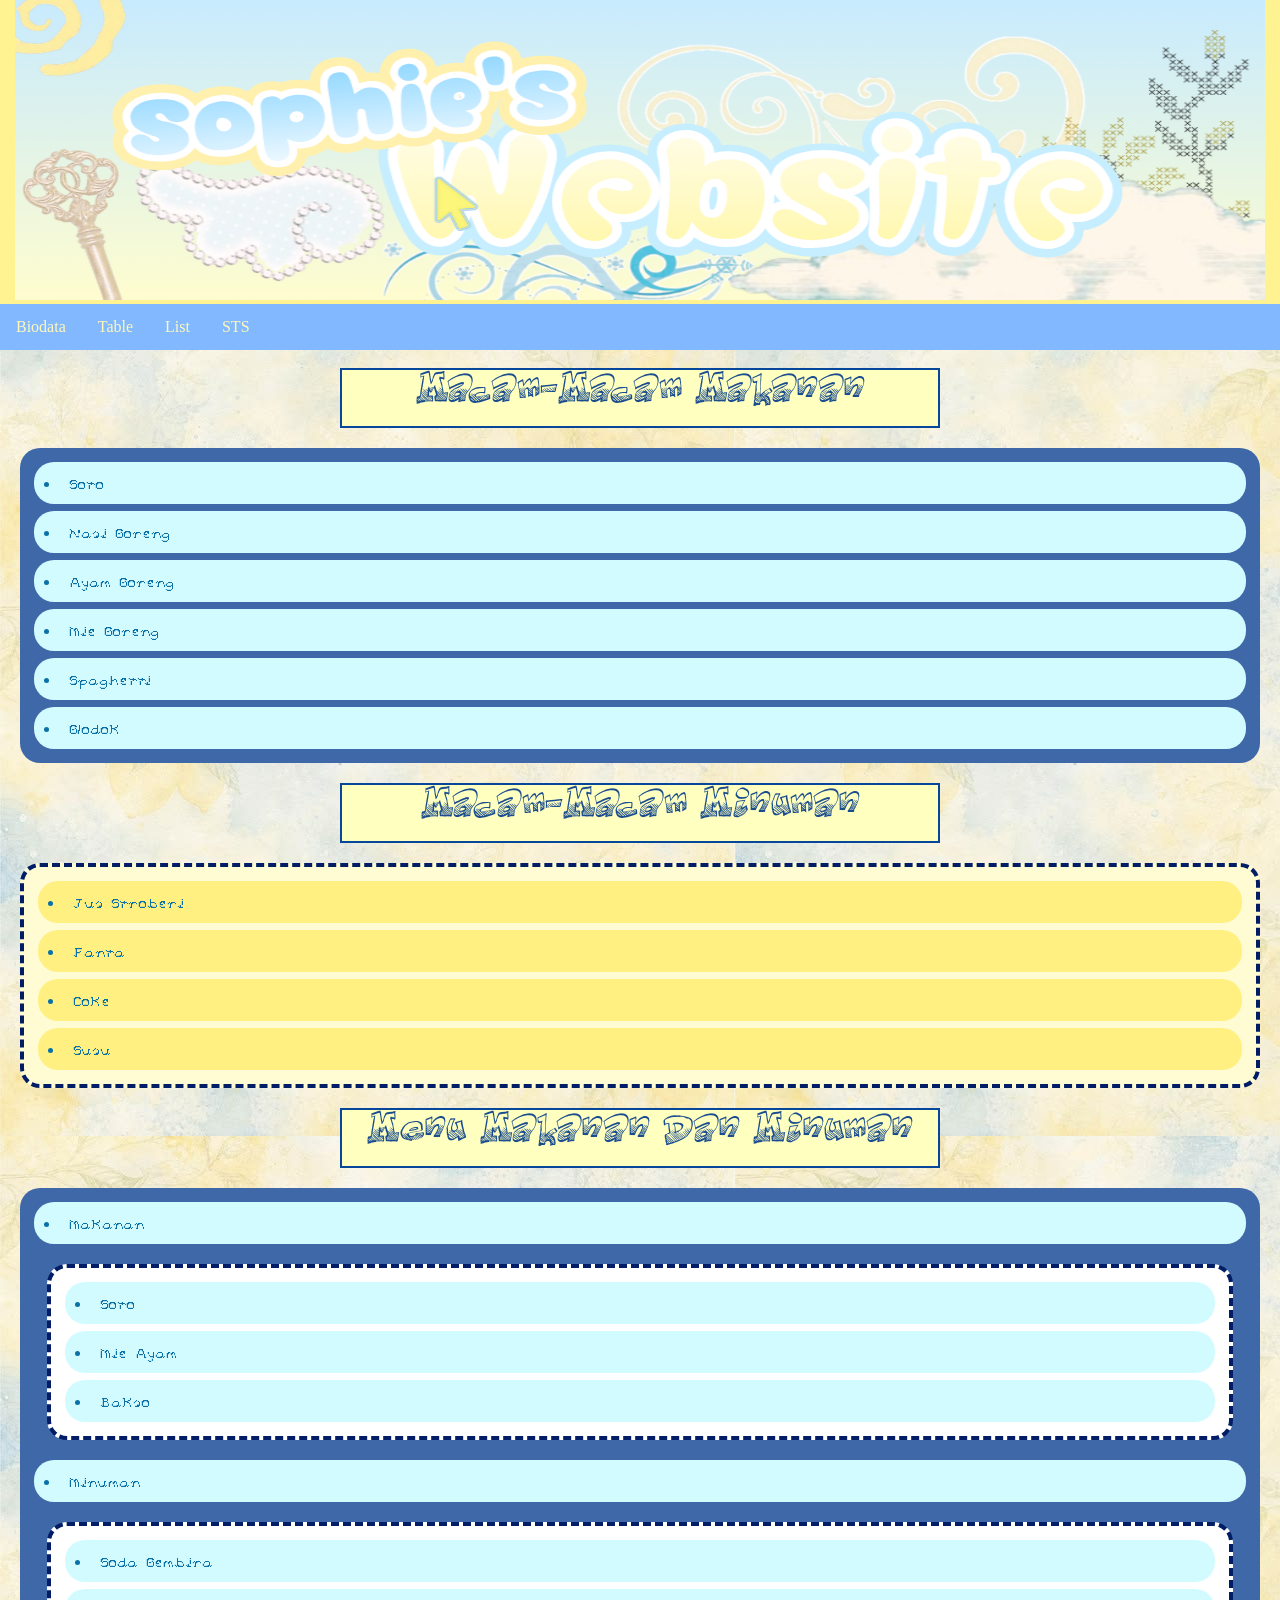
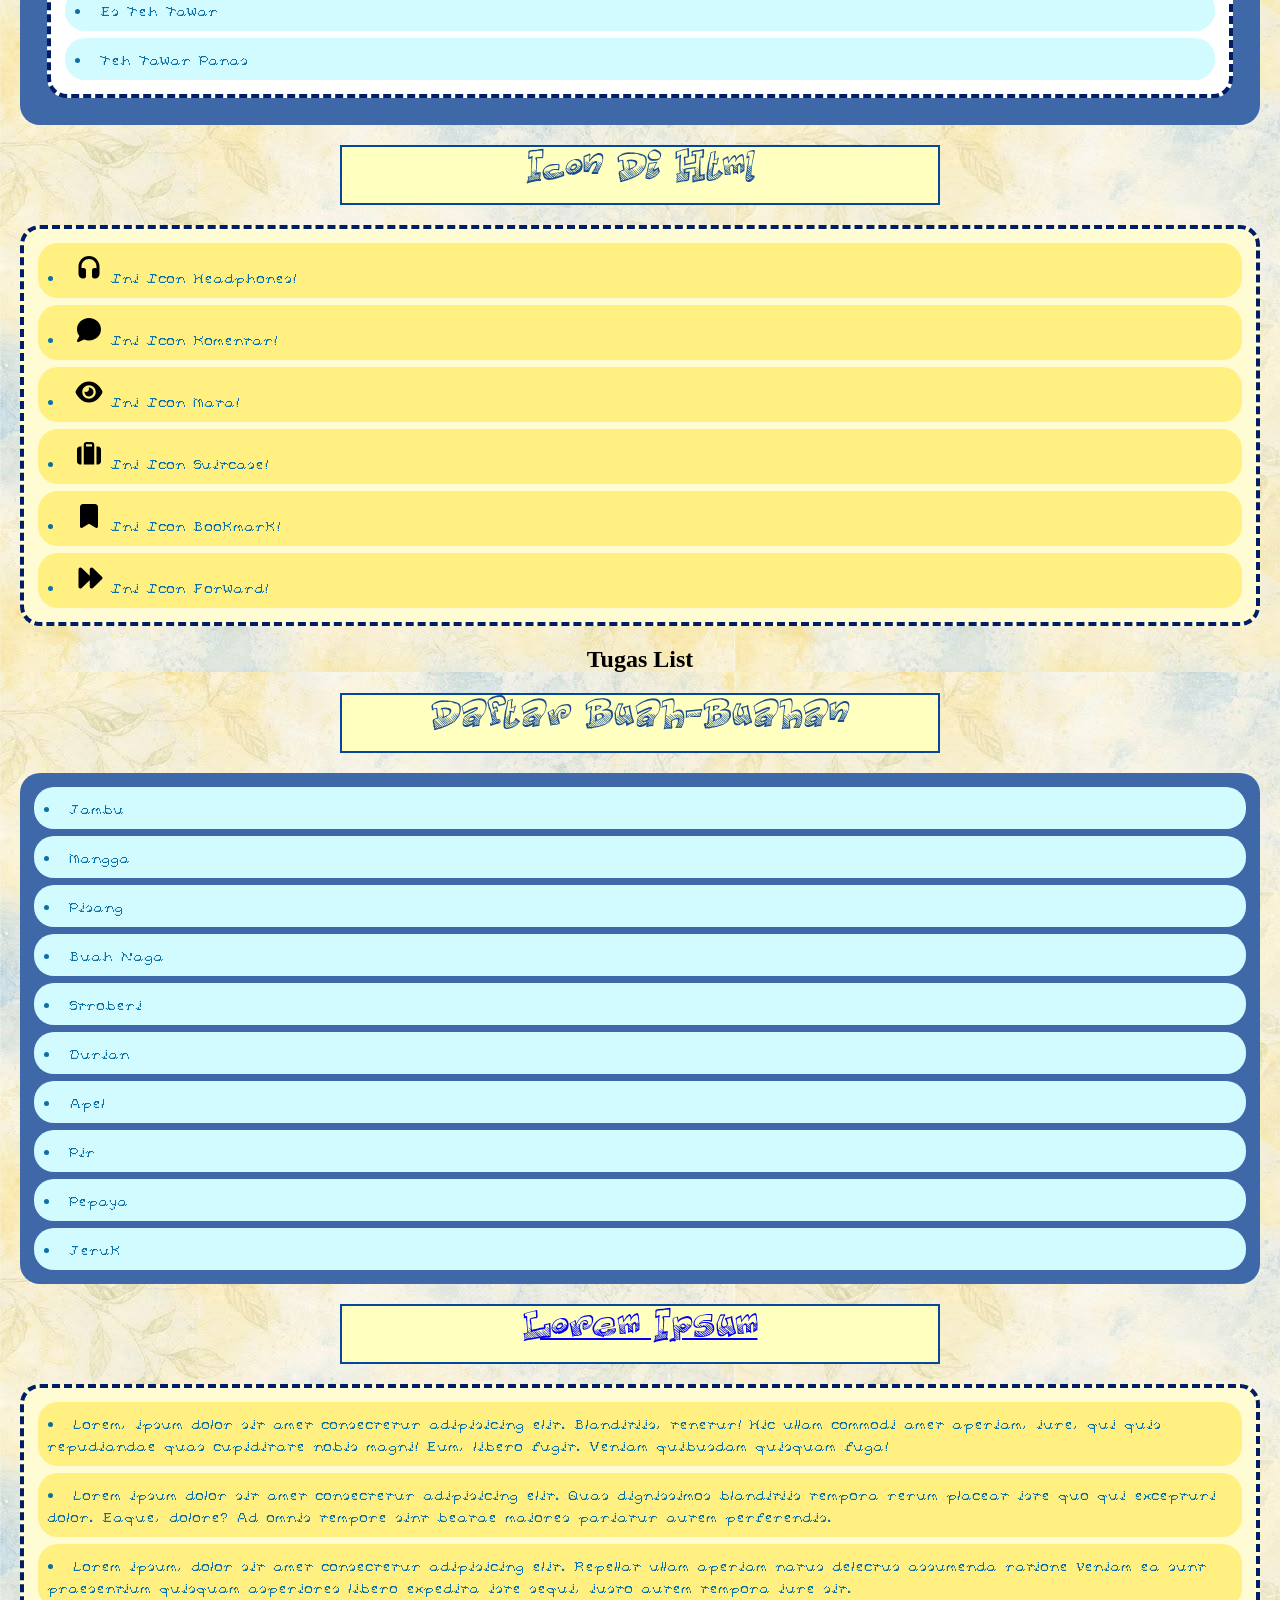
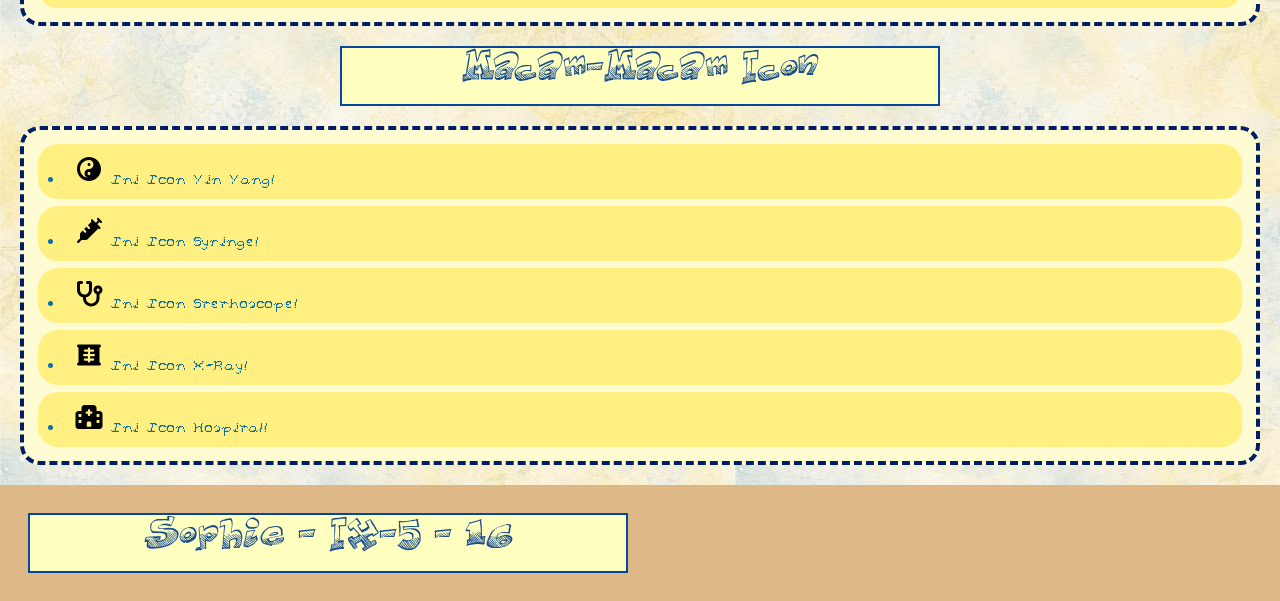
<file: list.html>
<!DOCTYPE html>
<html>
    <head>
        <title>Layout HTML dan CSS</title>
        <link rel="stylesheet" href="bruh.css">
        <link rel="stylesheet" href="list.css">
    </head>
    <body>
        <div class="header">
            <img src="otherbanner.png" alt="banner">
        </div>
        <div class="topnav">
            <a href="index.html">Biodata</a>
            <a href="table.html"> Table </a>
            <a href="list.html">List</a>
            <a href="sts1.html">STS</a>
        </div>

<!--Orderlist (OL): List type angka dan huruf (1, A,a,I,i)
Unordered List (UL): List Type Symbol (disc, circle, square)-->
<center><p>Macam-Macam Makanan</p></center>
<ol>
    <div class="buah">
    <li>Soto</li>
    <li>Nasi Goreng</li>
    <li>Ayam Goreng</li>
    <li>Mie Goreng</li>
    <li>Spaghetti</li>
    <li>Glodok</li>
    </div>
</ol>

<center><p>Macam-Macam Minuman</p></center>
<ul class="lorem">
    <li>Jus Stroberi</li>
    <li>Fanta</li>
    <li>Coke</li>
    <li>Susu</li>
</ul>

<center><p>Menu Makanan Dan Minuman</p> </center>
<ol>
    <li>Makanan</li>
    <ul>
        <li>Soto</li>
        <li>Mie Ayam</li>
        <li>Bakso</li>
    </ul>
    <li>Minuman</li>
    <ul>
        <li>Soda Gembira</li>
        <li>Es Teh Tawar</li>
        <li>Teh Tawar Panas</li>
    </ul>
</ol>

<center><p>Icon Di Html</p></center>

<ul class="lorem">
    <li>
        <i class="fa-solid fa-headphones"></i>
        <svg xmlns="http://www.w3.org/2000/svg" viewBox="0 0 640 640" width="30" height="30"><!--!Font Awesome Free v7.3.1 by @fontawesome - https://fontawesome.com License - https://fontawesome.com/license/free Copyright 2026 Fonticons, Inc.--><path d="M160 288C160 199.6 231.6 128 320 128C408.4 128 480 199.6 480 288L480 325.5C470 322 459.2 320 448 320L432 320C405.5 320 384 341.5 384 368L384 496C384 522.5 405.5 544 432 544L448 544C501 544 544 501 544 448L544 288C544 164.3 443.7 64 320 64C196.3 64 96 164.3 96 288L96 448C96 501 139 544 192 544L208 544C234.5 544 256 522.5 256 496L256 368C256 341.5 234.5 320 208 320L192 320C180.8 320 170 321.9 160 325.5L160 288z"/></svg>
        Ini Icon Headphones!
    </li>
    <li>
        <i class="fa-solid fa-comment"></i>
        <svg xmlns="http://www.w3.org/2000/svg" viewBox="0 0 640 640" width="30" height="30"><!--!Font Awesome Free v7.3.1 by @fontawesome - https://fontawesome.com License - https://fontawesome.com/license/free Copyright 2026 Fonticons, Inc.--><path d="M576 304C576 436.5 461.4 544 320 544C282.9 544 247.7 536.6 215.9 523.3L97.5 574.1C88.1 578.1 77.3 575.8 70.4 568.3C63.5 560.8 62 549.8 66.8 540.8L115.6 448.6C83.2 408.3 64 358.3 64 304C64 171.5 178.6 64 320 64C461.4 64 576 171.5 576 304z"/></svg>
        Ini Icon Komentar!
    </li>
    <li><i class="fa-solid fa-eye"></i>
        <svg xmlns="http://www.w3.org/2000/svg" viewBox="0 0 640 640" width="30" height="30"><!--!Font Awesome Free v7.3.1 by @fontawesome - https://fontawesome.com License - https://fontawesome.com/license/free Copyright 2026 Fonticons, Inc.--><path d="M320 96C239.2 96 174.5 132.8 127.4 176.6C80.6 220.1 49.3 272 34.4 307.7C31.1 315.6 31.1 324.4 34.4 332.3C49.3 368 80.6 420 127.4 463.4C174.5 507.1 239.2 544 320 544C400.8 544 465.5 507.2 512.6 463.4C559.4 419.9 590.7 368 605.6 332.3C608.9 324.4 608.9 315.6 605.6 307.7C590.7 272 559.4 220 512.6 176.6C465.5 132.9 400.8 96 320 96zM176 320C176 240.5 240.5 176 320 176C399.5 176 464 240.5 464 320C464 399.5 399.5 464 320 464C240.5 464 176 399.5 176 320zM320 256C320 291.3 291.3 320 256 320C244.5 320 233.7 317 224.3 311.6C223.3 322.5 224.2 333.7 227.2 344.8C240.9 396 293.6 426.4 344.8 412.7C396 399 426.4 346.3 412.7 295.1C400.5 249.4 357.2 220.3 311.6 224.3C316.9 233.6 320 244.4 320 256z"/></svg>
        Ini Icon Mata!
    </li>
    <li>
        <i class="fa-solid fa-suitcase"></i>
        <svg xmlns="http://www.w3.org/2000/svg" viewBox="0 0 640 640"width="30" height="30"><!--!Font Awesome Pro v7.3.1 by @fontawesome - https://fontawesome.com License - https://fontawesome.com/license (Commercial License) Copyright 2026 Fonticons, Inc.--><path d="M264 112L376 112C380.4 112 384 115.6 384 120L384 160L256 160L256 120C256 115.6 259.6 112 264 112zM208 120L208 544L432 544L432 120C432 89.1 406.9 64 376 64L264 64C233.1 64 208 89.1 208 120zM480 160L480 544L512 544C547.3 544 576 515.3 576 480L576 224C576 188.7 547.3 160 512 160L480 160zM160 544L160 160L128 160C92.7 160 64 188.7 64 224L64 480C64 515.3 92.7 544 128 544L160 544z"/></svg>
        Ini Icon Suitcase!
    </li>
    <li>
        <i class="fa-solid fa-bookmark"></i>
        <svg xmlns="http://www.w3.org/2000/svg" viewBox="0 0 640 640" width="30" height="30"><!--!Font Awesome Free v7.3.1 by @fontawesome - https://fontawesome.com License - https://fontawesome.com/license/free Copyright 2026 Fonticons, Inc.--><path d="M192 64C156.7 64 128 92.7 128 128L128 544C128 555.5 134.2 566.2 144.2 571.8C154.2 577.4 166.5 577.3 176.4 571.4L320 485.3L463.5 571.4C473.4 577.3 485.7 577.5 495.7 571.8C505.7 566.1 512 555.5 512 544L512 128C512 92.7 483.3 64 448 64L192 64z"/></svg>
        Ini Icon Bookmark!
    </li>
    <li>
        <i class="fa-solid fa-forward"></i>
        <svg xmlns="http://www.w3.org/2000/svg" viewBox="0 0 640 640" width="30" height="30"><!--!Font Awesome Free v7.3.1 by @fontawesome - https://fontawesome.com License - https://fontawesome.com/license/free Copyright 2026 Fonticons, Inc.--><path d="M403.7 107.1C392.1 96 375 92.9 360.3 99.2C345.6 105.5 336 120 336 136L336 272.3L163.7 107.2C152.1 96 135 92.9 120.3 99.2C105.6 105.5 96 120 96 136L96 504C96 520 105.6 534.5 120.3 540.8C135 547.1 152.1 544 163.7 532.9L336 367.7L336 504C336 520 345.6 534.5 360.3 540.8C375 547.1 392.1 544 403.7 532.9L595.7 348.9C603.6 341.4 608 330.9 608 320C608 309.1 603.5 298.7 595.7 291.1L403.7 107.1z"/></svg>
        Ini Icon Forward!
    </li>
</ul>

<center><h2>Tugas List</h2></center>

<center><p>Daftar Buah-Buahan</p></center>
<ol>
    <div class="buah">
    <li>Jambu</li>
    <li>Mangga</li>
    <li>Pisang</li>
    <li>Buah Naga</li>
    <li>Stroberi</li>
    <li>Durian</li>
    <li>Apel</li>
    <li>Pir</li>
    <li>Pepaya</li>
    <li>Jeruk</li>
    </div>
</ol>

<center><p><a href="https://www.canva.com/">Lorem Ipsum</a></p></center>
<ul class="lorem">
    <li>Lorem, ipsum dolor sit amet consectetur adipisicing elit. Blanditiis, tenetur! Hic ullam commodi amet aperiam, iure, qui quis repudiandae quas cupiditate nobis magni! Eum, libero fugit. Veniam quibusdam quisquam fuga!</li>
    <li>Lorem ipsum dolor sit amet consectetur adipisicing elit. Quas dignissimos blanditiis tempora rerum placeat iste quo qui excepturi dolor. Eaque, dolore? Ad omnis tempore sint beatae maiores pariatur autem perferendis.</li>
    <li>Lorem ipsum, dolor sit amet consectetur adipisicing elit. Repellat ullam aperiam natus delectus assumenda ratione veniam ea sunt praesentium quisquam asperiores libero expedita iste sequi, iusto autem tempora iure sit.</li>
</ul>

<center><p>Macam-Macam Icon</p> </center>
<ul class="lorem">
    <li>
    <i class="fa-solid fa-yin-yang"></i>
    <svg xmlns="http://www.w3.org/2000/svg" viewBox="0 0 640 640" width="30" heigh="30"><!--!Font Awesome Free v7.3.1 by @fontawesome - https://fontawesome.com License - https://fontawesome.com/license/free Copyright 2026 Fonticons, Inc.--><path d="M288 224C288 206.3 302.3 192 320 192C337.7 192 352 206.3 352 224C352 241.7 337.7 256 320 256C302.3 256 288 241.7 288 224zM320 576C461.4 576 576 461.4 576 320C576 178.6 461.4 64 320 64C178.6 64 64 178.6 64 320C64 461.4 178.6 576 320 576zM320 128C373 128 416 171 416 224C416 277 373 320 320 320C267 320 224 363 224 416C224 469 267 512 320 512C214 512 128 426 128 320C128 214 214 128 320 128zM288 416C288 398.3 302.3 384 320 384C337.7 384 352 398.3 352 416C352 433.7 337.7 448 320 448C302.3 448 288 433.7 288 416z"/></svg>
    Ini Icon Yin Yang!
    </li>
    <li>
        <i class="fa-solid fa-syringe"></i>
        <svg xmlns="http://www.w3.org/2000/svg" viewBox="0 0 640 640" width="30" heigh="30"><!--!Font Awesome Free v7.3.1 by @fontawesome - https://fontawesome.com License - https://fontawesome.com/license/free Copyright 2026 Fonticons, Inc.--><path d="M529.5 47C520.1 37.6 504.9 37.6 495.6 47C486.3 56.4 486.2 71.6 495.6 80.9L510.6 95.9L464.5 142L401.5 79C392.1 69.6 376.9 69.6 367.6 79C358.3 88.4 358.2 103.6 367.6 112.9L374.6 119.9L296.5 198L337.5 239C346.9 248.4 346.9 263.6 337.5 272.9C328.1 282.2 312.9 282.3 303.6 272.9L262.6 231.9L216.5 278L257.5 319C266.9 328.4 266.9 343.6 257.5 352.9C248.1 362.2 232.9 362.3 223.6 352.9L182.6 311.9L144.9 349.6C134.4 360.1 128.5 374.3 128.5 389.2L128.5 478L71.5 535C62.1 544.4 62.1 559.6 71.5 568.9C80.9 578.2 96.1 578.3 105.4 568.9L162.4 511.9L251.2 511.9C266.1 511.9 280.3 506 290.8 495.5L520.5 265.8L527.5 272.8C536.9 282.2 552.1 282.2 561.4 272.8C570.7 263.4 570.8 248.2 561.4 238.9L498.4 175.9L544.5 129.8L559.5 144.8C568.9 154.2 584.1 154.2 593.4 144.8C602.7 135.4 602.8 120.2 593.4 110.9L529.4 46.9z"/></svg>
        Ini Icon Syringe!
    </li>
    <li>
        <i class="fa-solid fa-stethoscope"></i>
        <svg xmlns="http://www.w3.org/2000/svg" viewBox="0 0 640 640" width="30" heigh="30"><!--!Font Awesome Free v7.3.1 by @fontawesome - https://fontawesome.com License - https://fontawesome.com/license/free Copyright 2026 Fonticons, Inc.--><path d="M64 112C64 85.5 85.5 64 112 64L160 64C177.7 64 192 78.3 192 96C192 113.7 177.7 128 160 128L128 128L128 256C128 309 171 352 224 352C277 352 320 309 320 256L320 128L288 128C270.3 128 256 113.7 256 96C256 78.3 270.3 64 288 64L336 64C362.5 64 384 85.5 384 112L384 256C384 333.4 329 398 256 412.8L256 432C256 493.9 306.1 544 368 544C429.9 544 480 493.9 480 432L480 346.5C442.7 333.3 416 297.8 416 256C416 203 459 160 512 160C565 160 608 203 608 256C608 297.8 581.3 333.4 544 346.5L544 432C544 529.2 465.2 608 368 608C270.8 608 192 529.2 192 432L192 412.8C119 398 64 333.4 64 256L64 112zM512 288C529.7 288 544 273.7 544 256C544 238.3 529.7 224 512 224C494.3 224 480 238.3 480 256C480 273.7 494.3 288 512 288z"/></svg>
        Ini Icon Stethoscope!
    </li>
    <li>
        <i class="fa-solid fa-x-ray"></i>
        <svg xmlns="http://www.w3.org/2000/svg" viewBox="0 0 640 640" width="30" heigh="30"><!--!Font Awesome Free v7.3.1 by @fontawesome - https://fontawesome.com License - https://fontawesome.com/license/free Copyright 2026 Fonticons, Inc.--><path d="M64 128C64 110.3 78.3 96 96 96L544 96C561.7 96 576 110.3 576 128C576 145.7 561.7 160 544 160L544 480C561.7 480 576 494.3 576 512C576 529.7 561.7 544 544 544L96 544C78.3 544 64 529.7 64 512C64 494.3 78.3 480 96 480L96 160C78.3 160 64 145.7 64 128zM344 184C344 170.7 333.3 160 320 160C306.7 160 296 170.7 296 184L296 200L232 200C218.7 200 208 210.7 208 224C208 237.3 218.7 248 232 248L296 248L296 296L216 296C202.7 296 192 306.7 192 320C192 333.3 202.7 344 216 344L296 344L296 392L232 392C218.7 392 208 402.7 208 416C208 429.3 218.7 440 232 440L296 440L296 456C296 469.3 306.7 480 320 480C333.3 480 344 469.3 344 456L344 440L408 440C421.3 440 432 429.3 432 416C432 402.7 421.3 392 408 392L344 392L344 344L424 344C437.3 344 448 333.3 448 320C448 306.7 437.3 296 424 296L344 296L344 248L408 248C421.3 248 432 237.3 432 224C432 210.7 421.3 200 408 200L344 200L344 184z"/></svg>
        Ini Icon X-Ray!
    </li>
    <li>
        <i class="fa-solid fa-hospital"></i>
        <svg xmlns="http://www.w3.org/2000/svg" viewBox="0 0 640 640" width="30" heigh="30"><!--!Font Awesome Free v7.3.1 by @fontawesome - https://fontawesome.com License - https://fontawesome.com/license/free Copyright 2026 Fonticons, Inc.--><path d="M160 128C160 92.7 188.7 64 224 64L416 64C451.3 64 480 92.7 480 128L480 192L544 192C579.3 192 608 220.7 608 256L608 512C608 547.3 579.3 576 544 576L96 576C60.7 576 32 547.3 32 512L32 256C32 220.7 60.7 192 96 192L160 192L160 128zM304 416C286.3 416 272 430.3 272 448L272 528L368 528L368 448C368 430.3 353.7 416 336 416L304 416zM160 432L160 400C160 391.2 152.8 384 144 384L112 384C103.2 384 96 391.2 96 400L96 432C96 440.8 103.2 448 112 448L144 448C152.8 448 160 440.8 160 432zM144 320C152.8 320 160 312.8 160 304L160 272C160 263.2 152.8 256 144 256L112 256C103.2 256 96 263.2 96 272L96 304C96 312.8 103.2 320 112 320L144 320zM544 432L544 400C544 391.2 536.8 384 528 384L496 384C487.2 384 480 391.2 480 400L480 432C480 440.8 487.2 448 496 448L528 448C536.8 448 544 440.8 544 432zM528 320C536.8 320 544 312.8 544 304L544 272C544 263.2 536.8 256 528 256L496 256C487.2 256 480 263.2 480 272L480 304C480 312.8 487.2 320 496 320L528 320zM296 168L296 200L264 200C255.2 200 248 207.2 248 216L248 232C248 240.8 255.2 248 264 248L296 248L296 280C296 288.8 303.2 296 312 296L328 296C336.8 296 344 288.8 344 280L344 248L376 248C384.8 248 392 240.8 392 232L392 216C392 207.2 384.8 200 376 200L344 200L344 168C344 159.2 336.8 152 328 152L312 152C303.2 152 296 159.2 296 168z"/></svg>
        Ini Icon Hospital!
    </li>
</ul>

<div class="footer">

            <p>Sophie - IX-5 - 16 </p>
        </div>
</body>
</html>
</file>
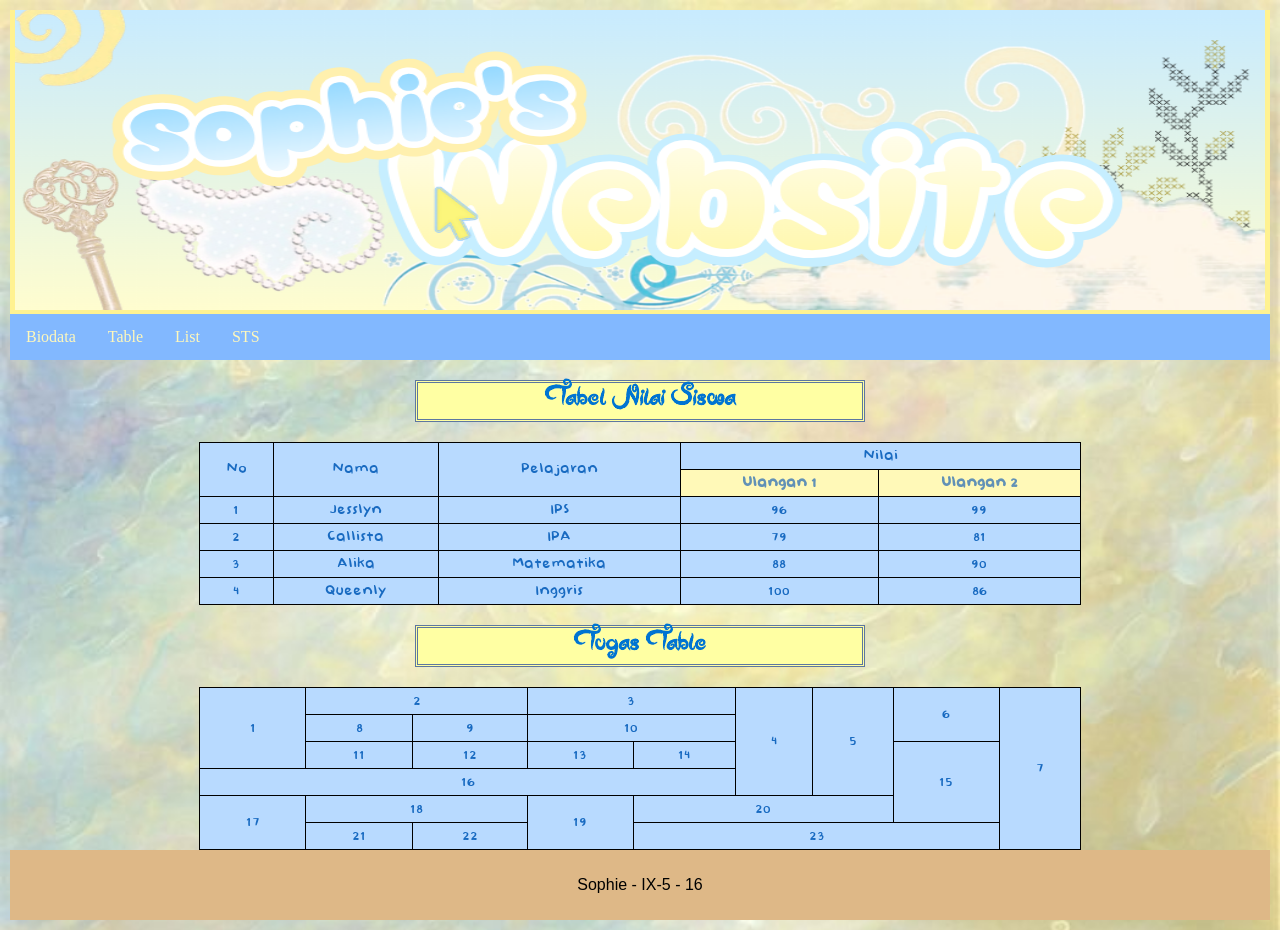
<file: table.html>
<!DOCTYPE html>
<html>
    <head>
        <title>Layout HTML dan CSS</title>
        <link rel="stylesheet" href="bruh.css">
        <link rel="stylesheet" href="tabel.css">
    </head>
    <body>
   <div class="header">
            <img src="otherbanner.png" alt="banner">
        </div>
        <div class="topnav">
            <a href="index.html">Biodata</a>
            <a href="table.html"> Table </a>
            <a href= "list.html">List</a>
            <a href="sts1.html">STS</a>
        </div>
<center>
        <h2>Tabel Nilai Siswa</h2>
</center>
        <table>
            <div class="row1">
            <tr>
                <td rowspan="2">No</td>
                <td rowspan="2">Nama</td>
                <td rowspan="2">Pelajaran</td>
                <td colspan="2">Nilai</td>
            </tr>
            </div>
            <tr>
                <th>Ulangan 1</th>
                <th>Ulangan 2</th>
            </tr>
            <tr>
                <td>1</td>
                <td>Jesslyn</td>
                <td>IPS</td>
                <td>96</td>
                <td>99</td>
            </tr>
            <tr>
                <td>2</td>
                <td>Callista</td>
                <td>IPA</td>
                <td>79</td>
                <td>81</td>
            </tr>
            <tr>
                <td>3</td>
                <td>Alika</td>
                <td>Matematika</td>
                <td>88</td>
                <td>90</td>
            </tr>
            <tr>
                <td>4</td>
                <td>Queenly</td>
                <td>Inggris</td>
                <td>100</td>
                <td>86</td>
            </tr>
        </table>
<center>
        <h2>Tugas Table</h2>
</center>
<div class="tugas">
        <table>
            <tr>
                <td rowspan="3">1</td>
                <td colspan="2">2</td>
                <td colspan="2">3</td>
                <td rowspan="4">4</td>
                <td rowspan="4">5</td>
                <td rowspan="2">6</td>
                <td rowspan="6">7</td>
            </tr>

            <tr>
                <td>8</td>
                <td>9</td>
                <td colspan="2">10</td>
            </tr>
            <tr>
                <td>11</td>
                <td>12</td>
                <td>13</td>
                <td>14</td>
                <td rowspan="3">15</td>
            </tr>
            <tr>
                <td colspan="5">16</td>
            </tr>
            <tr>
                <td rowspan="2">17</td>
                <td colspan="2"> 18</td>
                <td rowspan="2">19</td>
                <td colspan="3">20</td>
            </tr>
            <tr>
                <td>21</td>
                <td>22</td>
                <td colspan="4">23</td>
            </tr>
        </table>
        </div>
        <div class="footer">

            <p>Sophie - IX-5 - 16 </p>
        </div>
        </body>
</html>
</file>
<file: bruh.css>
*{
    box-sizing: border-box;
}

body{
    margin: 0px;
}

.header img{
    width: 1250px;
    height: 300px;
    padding: 0%;
}

.header{
    background-color: rgb(255, 242, 145);
    padding: 0px;
    text-align: center;
}

.topnav{
    overflow: hidden;
    background-color: rgb(130, 184, 255);
    transition: 1s;
}

.topnav a{
    float: left;
    display: block;
    color: rgb(255, 248, 187);
    padding: 14px 16px;
    text-decoration: none;
}

.topnav a:hover{
    background-color: rgb(119, 156, 255);
    color: rgb(220, 242, 75);
}

.footer{
    background-color: burlywood;
    padding: 10px;
    text-align: center;
    font-family: 'Franklin Gothic Medium', 'Arial Narrow', Arial, sans-serif;}


/*style pada table*/
table, th, td{
    border: 1px solid black;
}

table{
    border-collapse: collapse;
    width: 70%;
}

th,td{
    padding: 5px;
}

tr{
    background-color: bisque;
}

tr:nth-child(even){
    background-color: rgb(51, 119, 172);
}

tr:hover{
    background-color: aquamarine;
}
</file>
<file: list.css>
body{background-image: url(743234744804295409.jpg);}


ol{background-color: rgb(63, 104, 169);
    list-style-type: upper-roman;
    list-style: inside;
    padding: 7px;}

.header img{
    width: 1250px;
    height: 300px;
    padding: 0%;
}

p{
    margin: 18px;
    text-align: center ;
    background-color: rgb(255, 255, 191);
    height: 60px;
    width: 600px;
    border: double 2px rgb(6, 71, 156);
    font-size: 25px;
    font-family: September;
    color: rgb(25, 76, 143);
    text-decoration: none;
}


@font-face {
    font-family: September;
    src: url(Just\ Like\ That.ttf);
}

ol,ul, li{
    margin: 20px;
    border-radius: 20px;
    font-family: nyx;
    font-size: 20px;
}

@font-face {
    font-family: nyx;
    src: url(Nyxshade_Pixel.ttf);
}

li{margin: 7px;
padding: 10px;
background-color: rgb(210, 251, 255);
color:rgb(11, 112, 166) ;
transition: 0.3s;}


.lorem{background-color: rgb(255, 252, 211);
list-style-type: upper-roman;
list-style: inside;
padding: 7px;}

.lorem li{background-color: rgb(255, 240, 129);}

ul{background-color: rgb(255, 255, 255);
    list-style-type: upper-roman;
    border: 4px rgb(0, 29, 102) dashed;
    list-style: inside;
    color: rgb(109, 100, 0);
    padding: 7px;}

li:hover{ background-color: rgb(253, 255, 182);
transform: rotate(2deg);}

i{
    color: rgb(59, 102, 163);
}

.footer{
    background-color: burlywood;
    padding: 10px;
    text-align: center;
    font-family: 'Franklin Gothic Medium', 'Arial Narrow', Arial, sans-serif;}
</file>
<file: tabel.css>
body{ 
    background-image: url(download\ \(62\).jpg);
    background-size: cover;
    margin: 10px;
}
.header img{
    width: 1250px;color: rgb(27, 163, 205);
    height: 300px;
    padding: 0%;
}


h2{
    font-family: Wishful;
    background-color:rgb(255, 255, 163);
    text-align: center;
    font-size: 35;
    border: double rgb(93, 119, 160);
    color: rgb(0, 116, 210);
    width: 450px ;
    height: 42px;
    align-items: center;
    justify-content: center;
    transition: 0.4s;}

    @font-face {
        font-family: Wishful;
        src: url(Wishful\ Endings.ttf);
    }

    h2:hover{
        transform: scale(1.1);
        background-color: rgba(137, 202, 255, 0.432);
          color: rgb(255, 255, 255);
    }



table, tr, td{
    background-color: rgb(184, 218, 255);
    margin: auto;
    font-family:'Gill Sans', 'Gill Sans MT', Calibri, 'Trebuchet MS', sans-serif;
    color: rgb(24, 106, 193);
    text-align: center;
    transition: 0.2s;
    font-family: Babydoll;
}
@font-face {
    font-family: Babydoll;
    src: url(Baby\ Doll.ttf);
}

td:hover{
    background-color: rgb(0, 102, 186);
    color: rgb(255, 254, 187);
}

th{
    background-color: rgb(255, 249, 184);
    color: rgb(97, 145, 182);
    transition: 0.2s;
}

th:hover{
    background-color: rgb(255, 255, 255);
    color: rgb(255, 255, 109);
}
</file>
